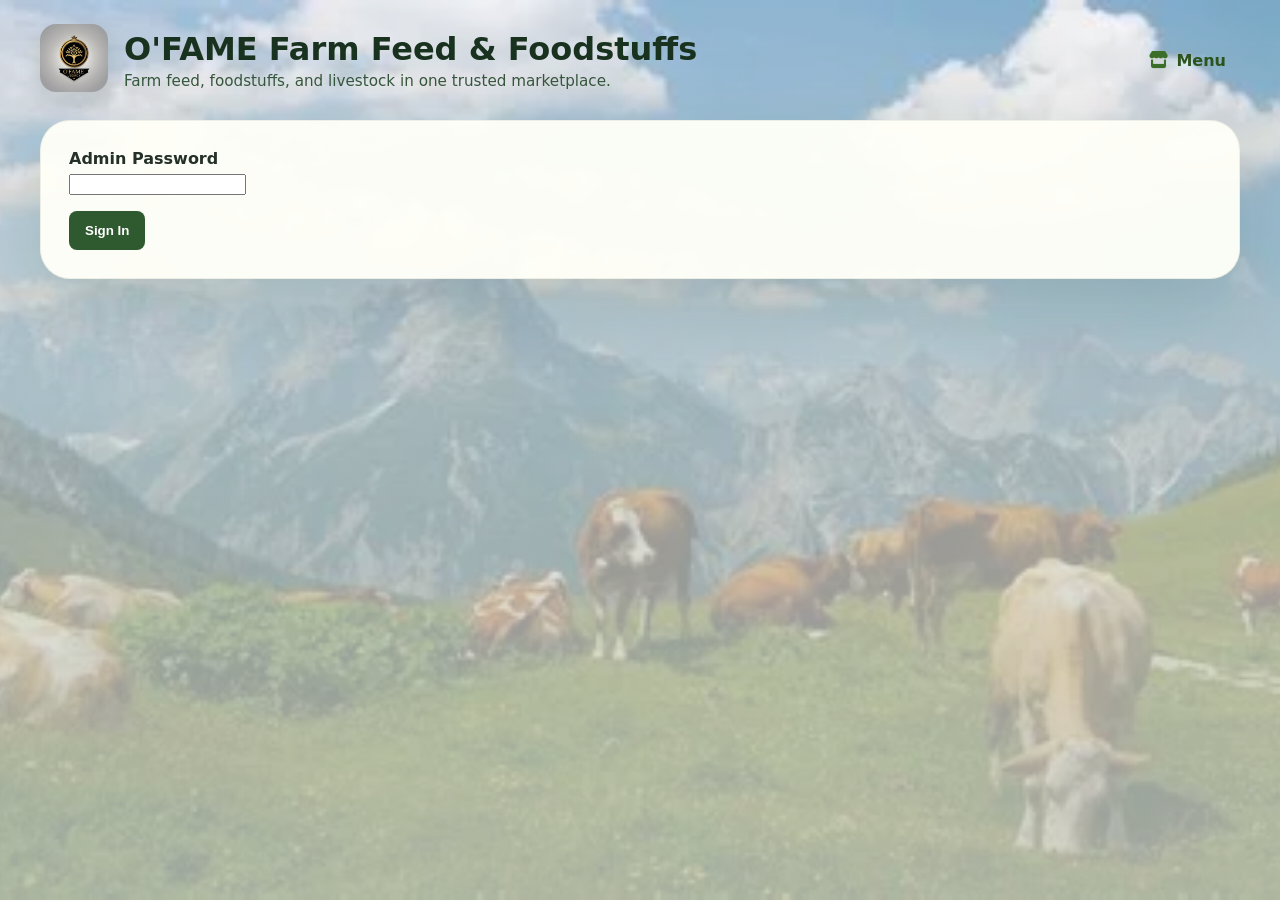
<file: templates/admin_login.html>
<!DOCTYPE html>
<html lang="en">
<head>
  <meta charset="UTF-8" />
  <meta name="viewport" content="width=device-width, initial-scale=1.0" />
  <title>O'FAME LEGACY - Admin Sign In</title>
    <meta property="og:title" content="Admin Login — O'FAME Farm Feed & Foodstuffs" />
    <meta property="og:description" content="Admin sign in to manage menu, users, and orders." />
    <meta property="og:image" content="/images/UQGQ6407.JPG" />
  <link rel="stylesheet" href="/static/style.css" />
  <link rel="stylesheet" href="https://cdnjs.cloudflare.com/ajax/libs/font-awesome/6.4.0/css/all.min.css" crossorigin="anonymous" referrerpolicy="no-referrer" />
</head>
<body>
  <div class="page">
    <header class="site-header">
      <div class="header-brand">
        <a href="/">
          <img class="site-logo" src="/images/UQGQ6407.JPG" alt="O'FAME Farm Feed logo" />
        </a>
        <div>
          <h1>O'FAME Farm Feed & Foodstuffs</h1>
          <p class="site-tagline">Farm feed, foodstuffs, and livestock in one trusted marketplace.</p>
        </div>
      </div>
      <nav>
        <a href="/"><i class="fas fa-store"></i> Menu</a>
      </nav>
    </header>

    <section class="checkout">
      <form method="POST" action="/admin/login">
        <div class="form-group">
          <label for="password">Admin Password</label>
          <input id="password" type="password" name="password" required />
        </div>
        <button type="submit">Sign In</button>
      </form>
    </section>
  </div>
</body>
</html>
</file>
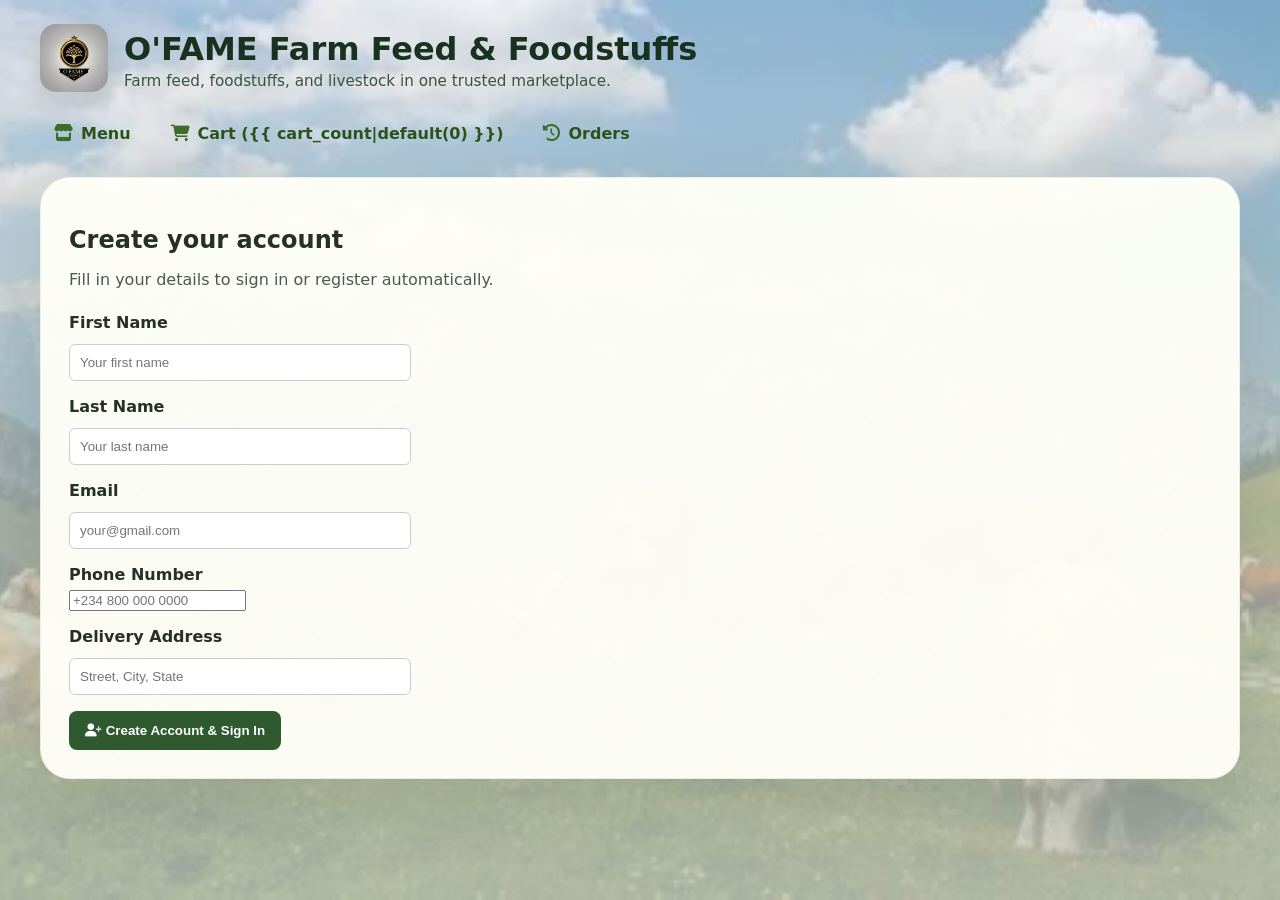
<file: templates/login.html>
<!DOCTYPE html>
<html lang="en">
<head>
  <meta charset="UTF-8" />
  <meta name="viewport" content="width=device-width, initial-scale=1.0" />
  <title>O'FAME LEGACY - Sign In</title>
  <meta property="og:title" content="Sign in — O'FAME Farm Feed & Foodstuffs" />
  <meta property="og:description" content="Sign in to manage your orders and account." />
  <meta property="og:image" content="/images/UQGQ6407.JPG" />
  <meta name="twitter:card" content="summary_large_image" />
  <link rel="stylesheet" href="/static/style.css" />
  <link rel="stylesheet" href="https://cdnjs.cloudflare.com/ajax/libs/font-awesome/6.4.0/css/all.min.css" crossorigin="anonymous" referrerpolicy="no-referrer" />
</head>
<body>
  <div class="page">
    <header class="site-header">
      <div class="header-brand">
        <a href="/">
          <img class="site-logo" src="/images/UQGQ6407.JPG" alt="O'FAME Farm Feed logo" />
        </a>
        <div>
          <h1>O'FAME Farm Feed & Foodstuffs</h1>
          <p class="site-tagline">Farm feed, foodstuffs, and livestock in one trusted marketplace.</p>
        </div>
      </div>
      <nav>
        <a href="/"><i class="fas fa-store"></i> Menu</a>
        <a href="/cart"><i class="fas fa-shopping-cart"></i> Cart ({{ cart_count|default(0) }})</a>
        <a href="/order-history"><i class="fas fa-history"></i> Orders</a>
      </nav>
    </header>

    <section class="checkout reveal-on-scroll">
      <h2 style="margin-bottom:8px;">Create your account</h2>
      <p style="color:#475d48;margin-bottom:24px;">Fill in your details to sign in or register automatically.</p>
      <form method="POST" action="/login">
        <div class="form-group">
          <label for="first_name">First Name</label>
          <input id="first_name" type="text" name="first_name" required placeholder="Your first name" />
        </div>
        <div class="form-group">
          <label for="last_name">Last Name</label>
          <input id="last_name" type="text" name="last_name" required placeholder="Your last name" />
        </div>
        <div class="form-group">
          <label for="email">Email</label>
          <input id="email" type="email" name="email" required placeholder="your@gmail.com" />
        </div>
        <div class="form-group">
          <label for="phone">Phone Number</label>
          <input id="phone" type="tel" name="phone" placeholder="+234 800 000 0000" />
        </div>
        <div class="form-group">
          <label for="address">Delivery Address</label>
          <input id="address" type="text" name="address" placeholder="Street, City, State" />
        </div>
        <button type="submit"><i class="fas fa-user-plus"></i> Create Account &amp; Sign In</button>
      </form>
    </section>
  </div>
  <script src="/static/scroll.js"></script>
</body>
</html>
</file>
<file: static/style.css>
body {
  margin: 0;
  font-family: Inter, system-ui, -apple-system, BlinkMacSystemFont, "Segoe UI", sans-serif;
  min-height: 100vh;
  color: #243028;
  background:
    linear-gradient(180deg, rgba(255, 255, 255, 0.40) 0%, rgba(240, 247, 241, 0.62) 45%, rgba(245, 249, 244, 0.76) 100%),
    url("/images/bba.webp") center/cover no-repeat fixed;
  background-color: #edf6ee;
}

body::before {
  content: "";
  position: fixed;
  inset: 0;
  background: linear-gradient(180deg, rgba(255, 255, 255, 0.12), rgba(12, 28, 16, 0.16));
  pointer-events: none;
}

.page {
  max-width: 1200px;
  margin: 0 auto;
  padding: 24px;
  position: relative;
  z-index: 1;
}

.hero {
  background: rgba(255, 255, 255, 0.88);
  border: 1px solid rgba(60, 100, 54, 0.12);
  border-radius: 30px;
  padding: 32px 28px;
  margin-bottom: 28px;
  box-shadow: 0 20px 60px rgba(18, 44, 20, 0.12);
}

.hero-content {
  display: grid;
  grid-template-columns: minmax(320px, 1.1fr) minmax(320px, 1fr);
  gap: 24px;
  align-items: start;
}

.hero-tag {
  display: inline-flex;
  margin-bottom: 14px;
  padding: 10px 14px;
  border-radius: 999px;
  background: rgba(48, 93, 41, 0.14);
  color: #264b28;
  font-weight: 700;
  font-size: 0.9rem;
  letter-spacing: 0.02em;
}

.hero-copy h2 {
  margin: 0;
  font-size: clamp(2rem, 3vw, 3rem);
  color: #17331f;
}

.hero-copy p {
  margin: 18px 0 0;
  max-width: 640px;
  color: #3e5543;
  line-height: 1.75;
}

.hero-actions {
  display: flex;
  flex-wrap: wrap;
  gap: 12px;
  margin-top: 22px;
}

.hero-visual {
  display: grid;
  gap: 20px;
}

.hero-image {
  width: 100%;
  border-radius: 30px;
  object-fit: cover;
  min-height: 360px;
  box-shadow: 0 18px 50px rgba(15, 40, 20, 0.18);
  border: 1px solid rgba(47, 80, 25, 0.12);
  transition: transform 0.35s ease;
}

.hero-image:hover {
  transform: scale(1.03);
}

.hero-cards {
  display: grid;
  gap: 18px;
}

.hero-card {
  background: rgba(255, 255, 255, 0.98);
  border: 1px solid rgba(48, 85, 38, 0.12);
  border-radius: 22px;
  padding: 22px;
}

/* Make hero cards horizontal on wider screens */
@media (min-width: 900px) {
  .hero-cards {
    display: flex;
    gap: 18px;
    align-items: stretch;
    overflow-x: auto;
    -webkit-overflow-scrolling: touch;
    padding-bottom: 6px;
  }

  .hero-card {
    min-width: 260px;
    flex: 0 0 260px;
  }
}

.hero-card h3 {
  margin: 0 0 10px;
  color: #235028;
  font-size: 1.1rem;
}

.hero-card p {
  margin: 0;
  color: #4a5a48;
  line-height: 1.7;
}

.category-showcase {
  margin-bottom: 30px;
  background: rgba(255, 255, 255, 0.88);
  border: 1px solid rgba(60, 100, 54, 0.12);
  border-radius: 30px;
  padding: 30px 28px;
  box-shadow: 0 20px 60px rgba(18, 44, 20, 0.10);
}

.showcase-header h2 {
  margin: 0;
  font-size: 2rem;
  color: #1f4e1d;
}

.showcase-header p {
  margin: 10px 0 0;
  color: #3e5543;
  line-height: 1.7;
  max-width: 680px;
}

.showcase-grid {
  margin-top: 24px;
  display: grid;
  grid-template-columns: repeat(3, minmax(240px, 1fr));
  gap: 20px;
}

.showcase-card {
  display: block;
  text-decoration: none;
  color: inherit;
  background: #f8fff4;
  border-radius: 24px;
  overflow: hidden;
  border: 1px solid rgba(47, 80, 25, 0.12);
  box-shadow: 0 16px 30px rgba(22, 46, 24, 0.08);
  transition: transform 0.25s ease, box-shadow 0.25s ease;
}

.showcase-card:hover {
  transform: translateY(-4px);
  box-shadow: 0 20px 40px rgba(22, 46, 24, 0.14);
}

.showcase-card img {
  width: 100%;
  height: 180px;
  object-fit: cover;
  transition: transform 0.35s ease;
}

.showcase-card:hover img {
  transform: scale(1.05);
}

.showcase-card div {
  padding: 18px 16px 22px;
}

.badge {
  display: inline-flex;
  margin-bottom: 10px;
  padding: 6px 12px;
  border-radius: 999px;
  background: rgba(58, 99, 45, 0.14);
  color: #214725;
  font-size: 0.8rem;
  font-weight: 700;
  text-transform: uppercase;
  letter-spacing: 0.02em;
}

.showcase-card h3 {
  margin: 0 0 8px;
  color: #235028;
}

.showcase-card p {
  margin: 0;
  color: #4a5a48;
  line-height: 1.7;
}

@media (max-width: 900px) {
  .hero-content {
    grid-template-columns: 1fr;
  }
}

@media (max-width: 640px) {
  .hero {
    padding: 24px;
  }
}

.site-header {
  display: flex;
  justify-content: space-between;
  align-items: center;
  flex-wrap: wrap;
  gap: 18px;
  margin-bottom: 24px;
  color: #19321f;
}

.header-brand {
  display: flex;
  align-items: center;
  gap: 16px;
}

.site-logo {
  height: 68px;
  width: auto;
  border-radius: 16px;
  object-fit: contain;
  box-shadow: 0 10px 22px rgba(18, 40, 20, 0.12);
}

header h1,
.site-header h1 {
  margin: 0;
  font-size: 2rem;
}

.site-tagline {
  margin: 4px 0 0;
  color: #36553d;
  font-size: 0.95rem;
  max-width: 620px;
}

@media (max-width: 1100px) {
  .showcase-grid {
    grid-template-columns: repeat(2, minmax(220px, 1fr));
  }
}

@media (max-width: 900px) {
  .site-header {
    justify-content: center;
    text-align: center;
  }

  .header-brand {
    justify-content: center;
    width: 100%;
  }

  .hero-actions,
  .menu-header,
  .category-filter form,
  .footer-list.footer-list-inline {
    justify-content: center;
  }

  .showcase-grid {
    grid-template-columns: 1fr;
  }
}

@media (max-width: 760px) {
  .hero {
    padding: 24px;
  }

  .site-logo {
    height: 56px;
  }

  .header-brand {
    flex-direction: column;
    align-items: center;
  }

  .site-tagline {
    max-width: 100%;
  }

  .menu-header {
    flex-direction: column;
    align-items: stretch;
    text-align: center;
  }

  .hero-actions {
    justify-content: center;
  }

  .category-filter form {
    flex-direction: column;
    align-items: stretch;
  }

  .category-filter button,
  .category-filter select {
    width: 100%;
  }

  .footer-grid {
    grid-template-columns: 1fr;
  }

  .footer-note {
    text-align: center;
  }
}

@media (max-width: 520px) {
  body {
    padding: 0 12px;
  }

  .page {
    padding: 18px;
  }

  .hero {
    padding: 20px;
  }

  .menu,
  .cart-list,
  .checkout,
  .order-history,
  .site-footer,
  .category-showcase {
    padding: 22px;
  }

  nav a {
    flex: 1 1 100%;
    text-align: center;
  }
}

nav {
  display: flex;
  flex-wrap: wrap;
  gap: 12px;
}

nav a {
  color: #2c531c;
  text-decoration: none;
  font-weight: 700;
  padding: 10px 14px;
  border-radius: 10px;
  display: inline-flex;
  align-items: center;
  gap: 8px;
  transition: background 0.2s ease, color 0.2s ease;
}

nav a i {
  font-size: 1.05em;
  color: #3b6e29;
  transition: transform 0.2s ease, color 0.2s ease;
}

nav a:hover {
  background: rgba(44, 83, 28, 0.1);
  color: #164214;
}

nav a:hover i {
  color: #164214;
  transform: scale(1.15);
}

.menu, .cart-list, .checkout, .order-history {
  background: rgba(255, 255, 248, 0.95);
  border-radius: 30px;
  padding: 28px;
  box-shadow: 0 28px 80px rgba(17, 39, 24, 0.14);
  border: 1px solid rgba(47, 80, 25, 0.08);
}

.menu-header {
  display: flex;
  justify-content: space-between;
  align-items: center;
  gap: 16px;
  margin-bottom: 24px;
}

.menu-header h2 {
  margin: 0;
  font-size: 2rem;
  color: #1f4e1d;
}

.menu-header p {
  margin: 8px 0 0;
  color: #36553d;
  max-width: 640px;
  line-height: 1.7;
}

.category-filter {
  margin-bottom: 24px;
}

.category-filter form {
  display: flex;
  flex-wrap: wrap;
  gap: 12px;
  align-items: center;
}

.category-filter label {
  font-weight: 700;
  color: #2c531c;
}

.category-filter select,
.category-filter button {
  border-radius: 10px;
  padding: 10px 14px;
  border: 1px solid rgba(47, 80, 25, 0.16);
}

.category-filter select {
  background: #ffffff;
  color: #243028;
}

.category-filter button {
  background: #2f5a2f;
  color: white;
  cursor: pointer;
}

.category-filter button:hover {
  background: #234524;
}

.menu-grid {
  display: grid;
  grid-template-columns: repeat(auto-fit, minmax(260px, 1fr));
  gap: 24px;
}

.menu-card {
  background: #f8fff4;
  border-radius: 28px;
  overflow: hidden;
  display: flex;
  flex-direction: column;
  min-height: 100%;
  border: 1px solid rgba(42, 75, 35, 0.08);
}

.menu-card-image {
  width: 100%;
  height: 190px;
  object-fit: cover;
  transition: transform 0.35s ease;
}

.menu-card:hover .menu-card-image {
  transform: scale(1.05);
}

.menu-card-body {
  padding: 20px;
  display: flex;
  flex-direction: column;
  gap: 16px;
  flex: 1;
}

.menu-card-body h3 {
  margin: 0;
  font-size: 1.25rem;
}

.menu-card-body p {
  margin: 0;
  color: #475569;
  line-height: 1.6;
}

.category-chip {
  display: inline-block;
  padding: 6px 12px;
  border-radius: 999px;
  background: rgba(44, 83, 28, 0.14);
  color: #1f4e1d;
  font-size: 0.82rem;
  font-weight: 700;
  margin-bottom: 10px;
}

.menu-card-footer {
  margin-top: auto;
  display: flex;
  justify-content: space-between;
  align-items: center;
  gap: 12px;
}

.separator {
  margin: 0 10px;
  color: #94a3b8;
}

.item {
  display: flex;
  justify-content: space-between;
  align-items: center;
  padding: 16px 0;
  border-bottom: 1px solid #e2e8f0;
}

.item:last-child {
  border-bottom: none;
}

.item-actions {
  text-align: right;
}

button {
  background: #2f5a2f;
  border: none;
  color: white;
  padding: 12px 16px;
  border-radius: 8px;
  cursor: pointer;
  font-weight: 700;
}

button.ghost,
a.button.ghost {
  background: #f7faf4;
  color: #2a3f2a;
  border: 1px solid #c8d7c5;
}

a.button {
  display: inline-flex;
  align-items: center;
  justify-content: center;
  padding: 12px 16px;
  border-radius: 8px;
  text-decoration: none;
  font-weight: 700;
  background: #2f5a2f;
  color: white;
  border: none;
  transition: background 0.2s ease;
}

a.button:hover {
  background: #234524;
}

a.button.ghost {
  background: #f7faf4;
  color: #2a3f2a;
  border: 1px solid #c8d7c5;
}

.hero-button,
a.hero-button {
  display: inline-flex;
  align-items: center;
  justify-content: center;
  background: #326735;
  color: white;
  text-decoration: none;
  padding: 12px 16px;
  border-radius: 14px;
  font-weight: 700;
  transition: background 0.2s ease;
}

.hero-button.ghost,
a.hero-button.ghost {
  background: rgba(255, 255, 255, 0.9);
  color: #1f4d23;
  border: 1px solid rgba(47, 80, 25, 0.16);
}

button:hover,
a.hero-button:hover {
  background: #234524;
}

.signin-modal-overlay {
  position: fixed;
  inset: 0;
  background: rgba(8, 15, 10, 0.58);
  display: flex;
  align-items: center;
  justify-content: center;
  padding: 18px;
  z-index: 1000;
  opacity: 0;
  pointer-events: none;
  transition: opacity 0.2s ease;
}

.signin-modal-overlay.show {
  opacity: 1;
  pointer-events: auto;
}

.signin-modal {
  width: min(460px, 100%);
  background: #fffdf8;
  border-radius: 24px;
  box-shadow: 0 18px 45px rgba(17, 36, 20, 0.2);
  padding: 24px;
  border: 1px solid rgba(47, 80, 25, 0.12);
  position: relative;
}

.signin-modal-header {
  display: flex;
  justify-content: space-between;
  align-items: start;
  gap: 12px;
  margin-bottom: 8px;
}

.signin-modal-header h3 {
  margin: 0;
  font-size: 1.35rem;
  color: #17331f;
}

.signin-modal-header p {
  margin: 6px 0 0;
  color: #4d5f50;
  line-height: 1.5;
}

.modal-close {
  border: none;
  background: transparent;
  color: #2b472a;
  font-size: 1.25rem;
  cursor: pointer;
  line-height: 1;
}

.signin-modal .form-group {
  margin-bottom: 14px;
}

.signin-modal .form-group label {
  display: block;
  margin-bottom: 6px;
  font-weight: 700;
  color: #2f4b32;
}

.signin-modal .form-group input {
  width: 100%;
  box-sizing: border-box;
  border: 1px solid #cdd8cd;
  border-radius: 10px;
  padding: 10px 12px;
}

.signin-modal-actions {
  display: flex;
  justify-content: space-between;
  gap: 10px;
  align-items: center;
  margin-top: 16px;
}

.signin-modal-actions .ghost {
  background: #f7faf4;
  color: #2a3f2a;
  border: 1px solid #c8d7c5;
}

button.ghost:hover,
a.hero-button.ghost:hover {
  background: #e5e7eb;
}

button.ghost:hover {
  background: #e1e1e1;
}

.site-footer {
  margin-top: 32px;
  padding: 30px 28px;
  background: rgba(239, 249, 239, 0.95);
  border: 1px solid rgba(47, 80, 25, 0.14);
  border-radius: 28px;
  color: #233924;
}

.footer-grid {
  display: grid;
  grid-template-columns: repeat(auto-fit, minmax(220px, 1fr));
  gap: 24px;
  align-items: start;
}

.footer-block {
  min-width: 0;
}

.footer-block h3 {
  margin: 0 0 10px;
  font-size: 1.05rem;
  color: #1f4e1d;
}

.footer-block p,
.footer-list {
  margin: 0;
  color: #3e5543;
  line-height: 1.8;
}

.footer-list {
  list-style: none;
  padding: 0;
  margin: 0;
}

.footer-list.footer-list-inline {
  display: flex;
  flex-wrap: wrap;
  gap: 12px;
}

.footer-list li {
  margin: 0;
}

.footer-list li + li {
  margin-top: 0;
}

.footer-list a {
  color: #1f4e1d;
  text-decoration: none;
  transition: color 0.2s ease, background 0.2s ease;
  padding: 6px 10px;
  background: rgba(46, 83, 30, 0.08);
  border-radius: 999px;
  display: inline-flex;
  align-items: center;
  font-size: 0.95rem;
}

.footer-list a:hover {
  color: #17331f;
  background: rgba(46, 83, 30, 0.16);
  text-decoration: none;
}

.footer-note {
  margin-top: 24px;
  color: #475d48;
  font-size: 0.95rem;
}

@media (max-width: 760px) {
  .footer-grid {
    grid-template-columns: 1fr;
  }
}

.admin-search-form {
  display: flex;
  flex-wrap: wrap;
  gap: 10px;
  margin-bottom: 18px;
}

.admin-search-form input[type="text"] {
  flex: 1;
  min-width: 240px;
  padding: 10px 12px;
  border: 1px solid #cbd5e1;
  border-radius: 10px;
}

.admin-search-form button {
  padding: 10px 16px;
}

.flash {
  background: #e6f4ff;
  border: 1px solid #b3d8ff;
  padding: 12px;
  border-radius: 8px;
  margin-bottom: 20px;
}

table {
  width: 100%;
  border-collapse: collapse;
}

th, td {
  text-align: left;
  padding: 12px;
  border-bottom: 1px solid #eee;
  vertical-align: middle;
}

.cart-image-cell {
  width: 80px;
  padding: 8px;
}

.cart-thumbnail {
  width: 72px;
  height: 72px;
  object-fit: cover;
  border-radius: 16px;
  display: block;
}

.total {
  font-weight: bold;
  margin-top: 16px;
  font-size: 1.25rem;
  padding: 16px;
  background: linear-gradient(135deg, #f5a642, #d68910);
  color: white;
  border-radius: 8px;
  text-align: right;
}

ul {
  list-style: none;
  padding: 0;
}

li {
  margin-bottom: 10px;
}

.inline-form {
  display: flex;
  flex-wrap: wrap;
  gap: 8px;
  align-items: center;
}

.quantity-input {
  width: 72px;
  padding: 8px 10px;
  border: 1px solid #ccc;
  border-radius: 6px;
}

/* Cart responsive styles */
.cart-list {
  overflow-x: auto;
}

.cart-list table {
  width: 100%;
  border-collapse: collapse;
}

@media (max-width: 768px) {
  .cart-list table thead {
    display: none;
  }
  
  .cart-list table tbody tr {
    display: flex;
    flex-direction: column;
    border: 1px solid #ddd;
    border-radius: 8px;
    padding: 16px;
    margin-bottom: 16px;
    background: #fafafa;
  }
  
  .cart-list table tbody td {
    display: flex;
    justify-content: space-between;
    align-items: center;
    padding: 8px 0;
    border: none;
    border-bottom: 1px solid #eee;
  }
  
  .cart-list table tbody td:last-child {
    border-bottom: none;
  }
  
  .cart-list table tbody td::before {
    content: attr(data-label);
    font-weight: 600;
    min-width: 100px;
  }
  
  .cart-image-cell {
    width: 100%;
    padding: 0;
    margin-bottom: 8px;
  }
  
  .cart-image-cell img {
    width: 100%;
    max-width: 200px;
    height: auto;
    border-radius: 8px;
  }
  
  .inline-form {
    flex-direction: column;
    width: 100%;
  }
  
  .inline-form input,
  .inline-form button {
    width: 100%;
  }
  
  .quantity-input {
    width: 100%;
  }
  
  .total {
    text-align: center;
    margin: 20px 0;
    font-size: 1.5rem;
  }
}

input[type="text"], input[type="email"], select {
  width: 100%;
  max-width: 320px;
  padding: 10px;
  border: 1px solid #ccc;
  border-radius: 6px;
  margin-top: 6px;
}

.form-group {
  margin-bottom: 16px;
}

@media (max-width: 768px) {
  input[type="text"], input[type="email"], select {
    max-width: 100%;
  }
}


.account-actions {
  display: flex;
  flex-wrap: wrap;
  gap: 12px;
  margin-top: 18px;
}

.form-group label {
  display: block;
  font-weight: 600;
  margin-bottom: 6px;
}

.note {
  font-size: 0.95rem;
  color: #666;
  margin-bottom: 18px;
}

/* Parallax helpers */
.parallax,
.parallax-text {
  will-change: transform;
  transition: transform 0.25s linear;
}

.parallax {
  transform: translateZ(0);
}

.parallax-text {
  /* slightly reduce opacity for depth effect */
  opacity: 0.98;
}

  /* Reveal-on-scroll animations */
  .reveal-on-scroll {
    opacity: 0;
    transform: translateY(24px);
    transition: opacity 650ms ease, transform 650ms cubic-bezier(0.2,0.8,0.2,1);
    will-change: opacity, transform;
  }

  .reveal-on-scroll.in-view {
    opacity: 1;
    transform: translateY(0);
  }

  .reveal-on-scroll[data-dir="left"] {
    transform: translateX(-24px);
  }

  .reveal-on-scroll[data-dir="right"] {
    transform: translateX(24px);
  }

  .reveal-on-scroll.in-view[data-dir] {
    transform: translateX(0);
  }
</file>
